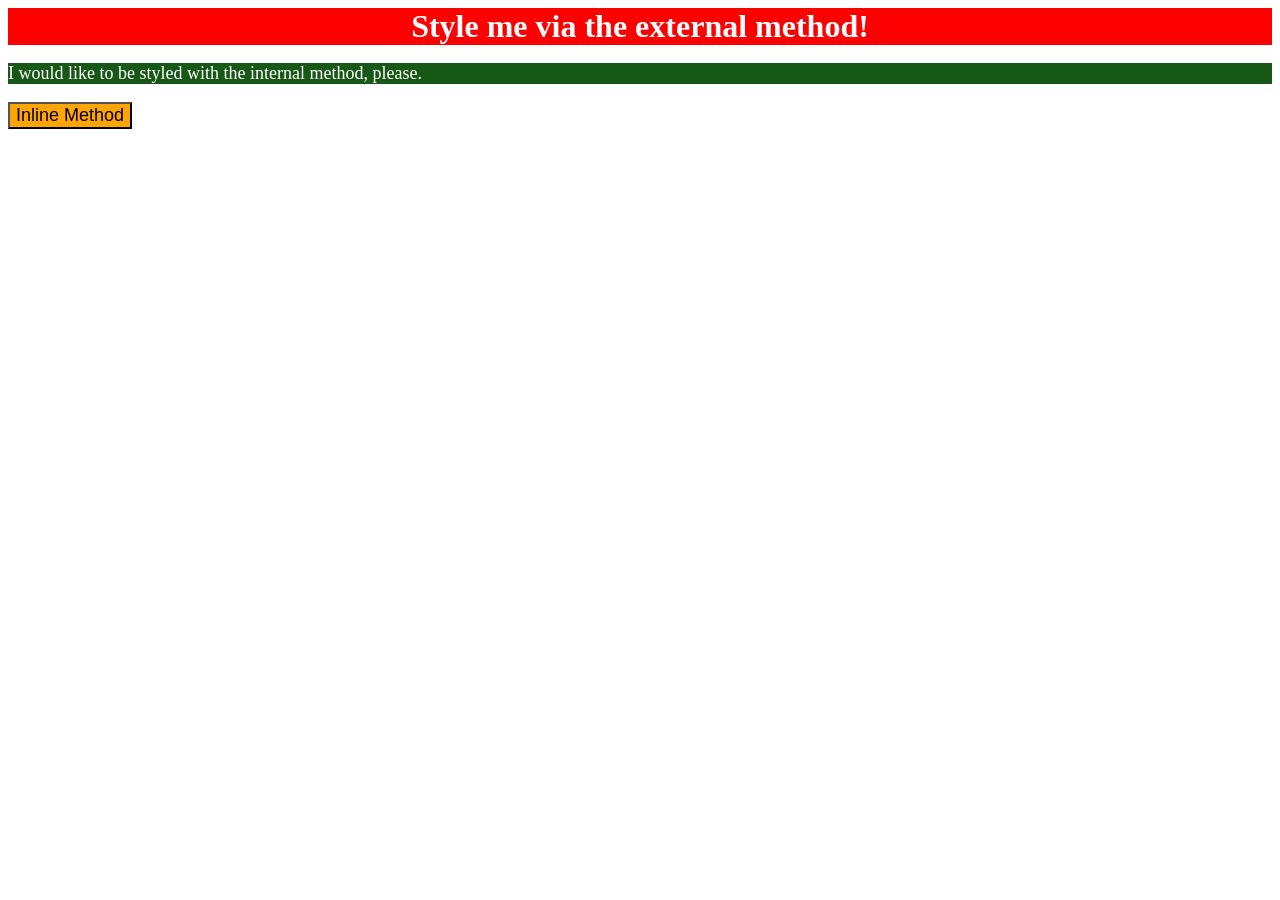
<file: foundations/intro-to-css/01-css-methods/index.html>
<!DOCTYPE html>
<html lang="en">
  <head>
    <meta charset="UTF-8">
    <meta http-equiv="X-UA-Compatible" content="IE=edge">
    <meta name="viewport" content="width=device-width, initial-scale=1.0">
    <title>Methods for Adding CSS</title>
    <link rel="stylesheet" href="style.css">

<style>
  p{
    background-color: #175817;
    color: #ffffff;
    font-size: 18px;
  }
</style>

  </head>
  <body>
    <div>Style me via the external method!</div>
    <p>I would like to be styled with the internal method, please.</p>
    <button style="background-color: orange; font-size: 18px;">Inline Method</button>
  </body>
</html>
</file>
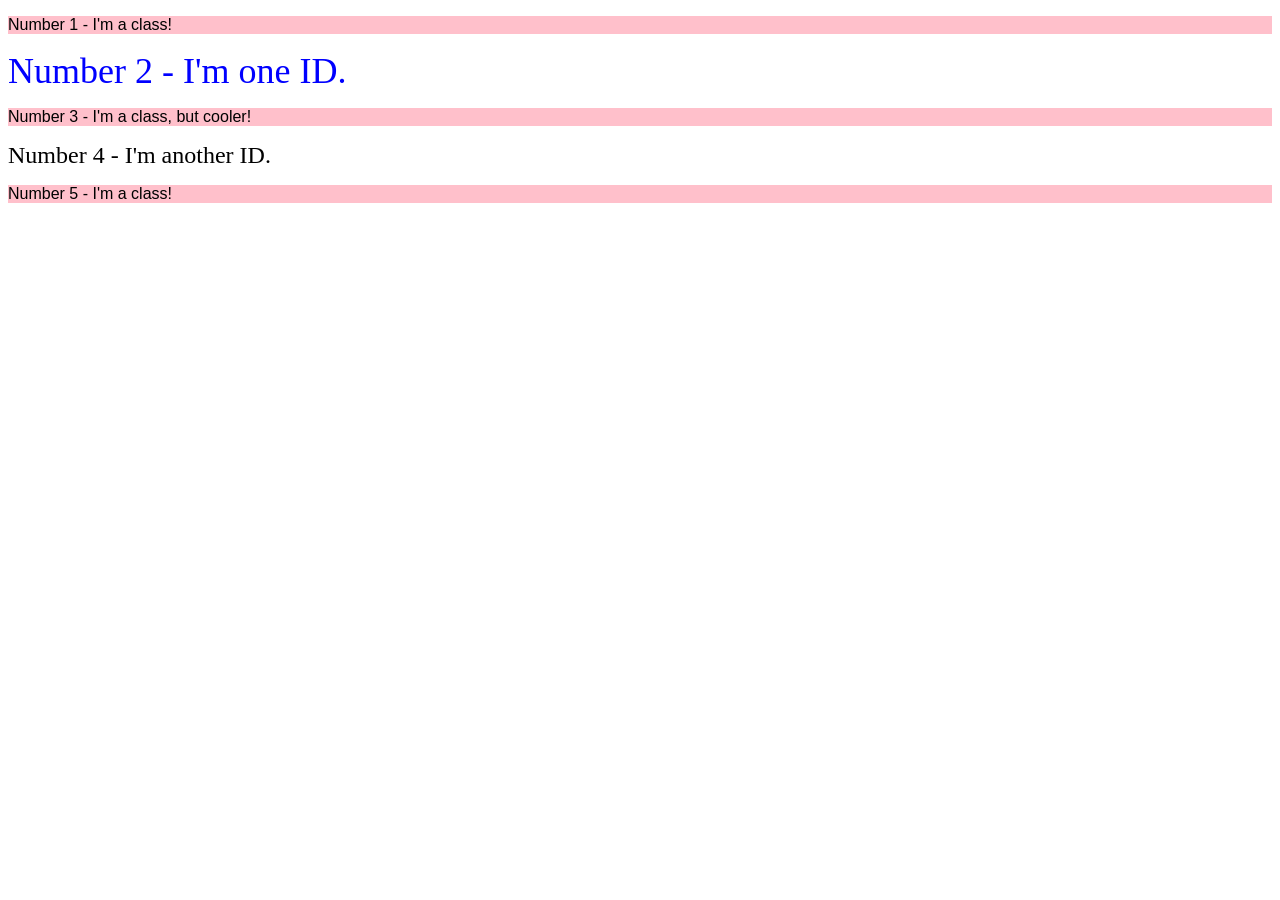
<file: foundations/intro-to-css/02-class-id-selectors/index.html>
<!DOCTYPE html>
<html lang="en">
  <head>
    <meta charset="UTF-8">
    <meta http-equiv="X-UA-Compatible" content="IE=edge">
    <meta name="viewport" content="width=device-width, initial-scale=1.0">
    <title>Class and ID Selectors</title>
    <link rel="stylesheet" href="style.css">
  </head>
  <body>
    <p class="odd">Number 1 - I'm a class!</p>
    <div id="two">Number 2 - I'm one ID.</div>
    <p class="odd" class="adjust-font">Number 3 - I'm a class, but cooler!</p>
    <div id="four" class="adjust-font">Number 4 - I'm another ID.</div>
    <p class="odd">Number 5 - I'm a class!</p>
  </body>
</html>
</file>
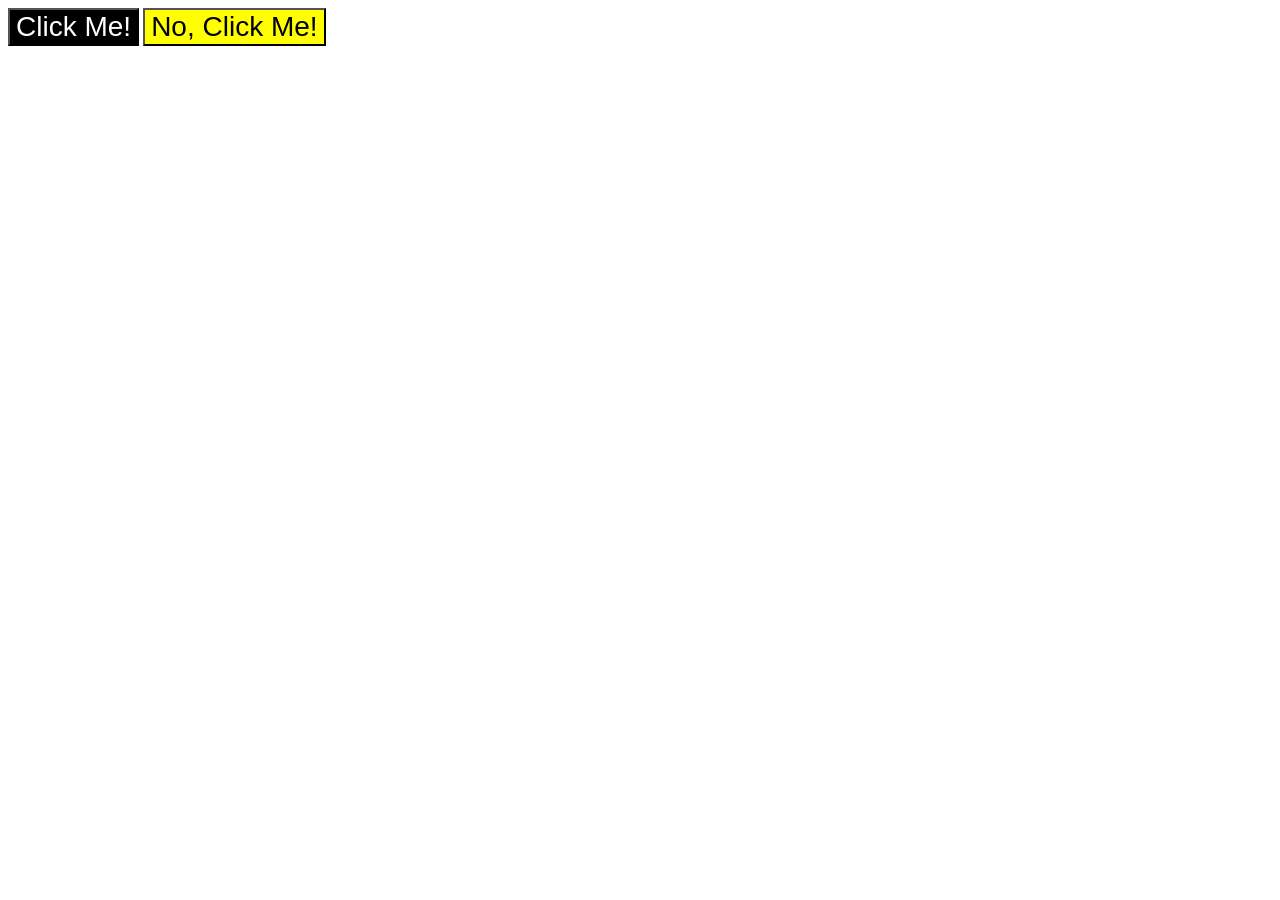
<file: foundations/intro-to-css/03-grouping-selectors/index.html>
<!DOCTYPE html>
<html lang="en">
  <head>
    <meta charset="UTF-8">
    <meta http-equiv="X-UA-Compatible" content="IE=edge">
    <meta name="viewport" content="width=device-width, initial-scale=1.0">
    <title>Grouping Selectors</title>
    <link rel="stylesheet" href="style.css">
  </head>
  <body>
    <button id="one" class="together">Click Me!</button>
    <button id="two" class="together">No, Click Me!</button>
  </body>
</html>
</file>
<file: foundations/intro-to-css/01-css-methods/style.css>
div {
background-color: red;
color: white;
font-size: 32px;
text-align: center;
font-weight: bold;
}
</file>
<file: foundations/intro-to-css/02-class-id-selectors/style.css>
.odd {
    background-color:pink;
    font-family: Verdana, Geneva, Tahoma, sans-serif;
}

.adjust-font{
font-size: 24px;
}

#two {
    color: blue;
    font-size: 36px;
}

#id-four {
    background-color: lightgreen;
    font-weight: bold;
}
</file>
<file: foundations/intro-to-css/03-grouping-selectors/style.css>
/* Add CSS Styling */

#one{
background-color: black;
color: white;
}

#two{
background-color: yellow;
}

.together{
font-size: 28px;
font-family: Helvetica, times new roman, sans-serif;
}
</file>
